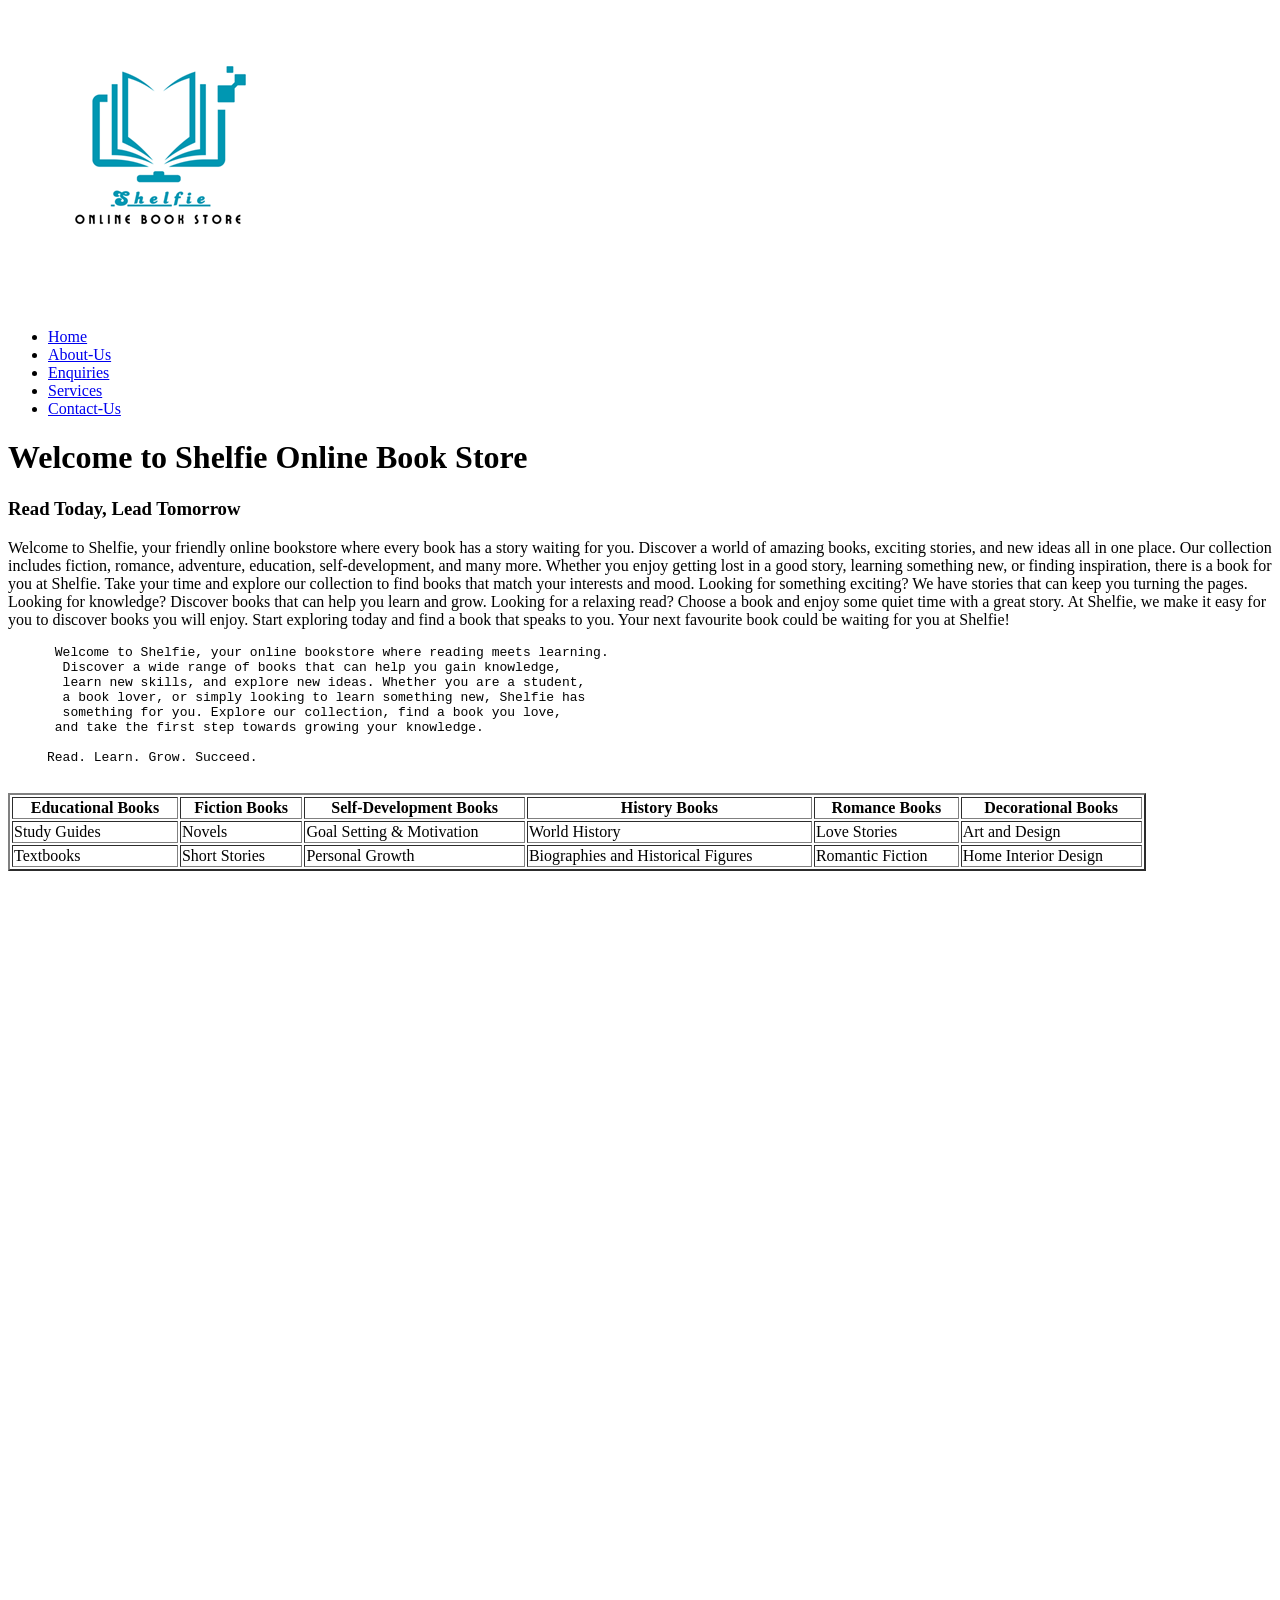
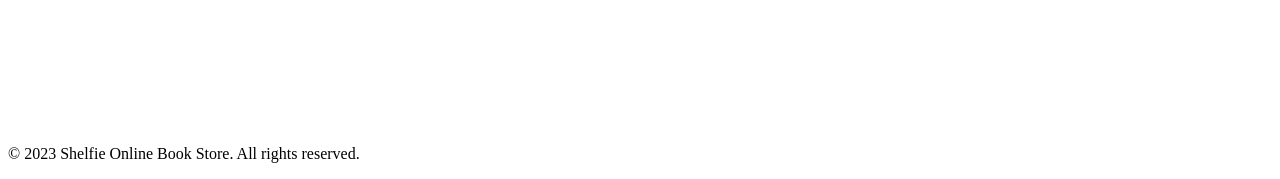
<file: index.html>
<!DOCTYPE html>
<html lang="en">
<head>
    <meta charset="UTF-8">
    <meta name="viewport" content="width=device-width, initial-scale=1.0">
    <title>Shelfie | Home</title><!-- The page title -->
</head>
<body>
    <header>
        <!-- Company Logo -->
        <img src="_images/logo.png" alt="Shelfie Online Book store's Logo">
        <nav>
            <!-- Navigation Menu -->
            <ul>
                <li><a href="index.html">Home</a></li>
                <li><a href="about.html">About-Us</a></li>
                <li><a href="enquiries.html">Enquiries</a></li>
                <li><a href="services.html">Services</a></li>
                <li><a href="contact.html">Contact-Us</a></li>
            </ul>
        </nav>
    </header>
    
    <main>
        <h1>Welcome to Shelfie Online Book Store</h1>
            <h3>Read Today, Lead Tomorrow</h3>
            
            <p>Welcome to Shelfie, your friendly online bookstore where every book has a story waiting for you. 
                Discover a world of amazing books, exciting stories, and new ideas all in one place. 
                Our collection includes fiction, romance, adventure, education, self-development, and many more. 
                Whether you enjoy getting lost in a good story, learning something new, or finding inspiration, there is a book for you at Shelfie. 
                Take your time and explore our collection to find books that match your interests and mood. 
                Looking for something exciting? We have stories that can keep you turning the pages. Looking for knowledge? Discover books that can help you learn and grow. 
                Looking for a relaxing read? Choose a book and enjoy some quiet time with a great story. At Shelfie, we make it easy for you to discover books you will enjoy. 
                Start exploring today and find a book that speaks to you. 
                Your next favourite book could be waiting for you at Shelfie!</p>

    <pre>
      Welcome to Shelfie, your online bookstore where reading meets learning.
       Discover a wide range of books that can help you gain knowledge,
       learn new skills, and explore new ideas. Whether you are a student,
       a book lover, or simply looking to learn something new, Shelfie has
       something for you. Explore our collection, find a book you love,
      and take the first step towards growing your knowledge.

     Read. Learn. Grow. Succeed.
    </pre>
    <!-- Table of Book Categories that are available -->
<table width="90%" border="2">

    <tr>
        <th>Educational Books</th>
        <th>Fiction Books</th>
        <th>Self-Development Books</th>
        <th>History Books</th>
        <th>Romance Books</th>
        <th>Decorational Books</th>
    </tr>

    <tr>
        <td>Study Guides</td>
        <td>Novels</td>
        <td>Goal Setting & Motivation</td>
        <td>World History</td>
        <td>Love Stories</td>
        <td>Art and Design</td>
    </tr>
    <tr>
        <td>Textbooks</td>
        <td>Short Stories</td>
        <td>Personal Growth</td>
        <td>Biographies and Historical Figures</td>
        <td>Romantic Fiction</td>
        <td>Home Interior Design</td>
    </tr>
</table>




    </main>
         <!-- Google form for Enquiries -->
         <iframe src="https://docs.google.com/forms/d/e/1FAIpQLSeTHzmGaiI21ISnlr_FYwOItcN0kJLNw1gh5ihxA-1bkp5zJA/viewform?embedded=true" width="640" height="854" frameborder="0" marginheight="0" marginwidth="0">Loading…</iframe>
    </main>

    <footer>
        <p>&copy; 2023 Shelfie Online Book Store. All rights reserved.</p>
    </footer>

</body>
</html>
</file>
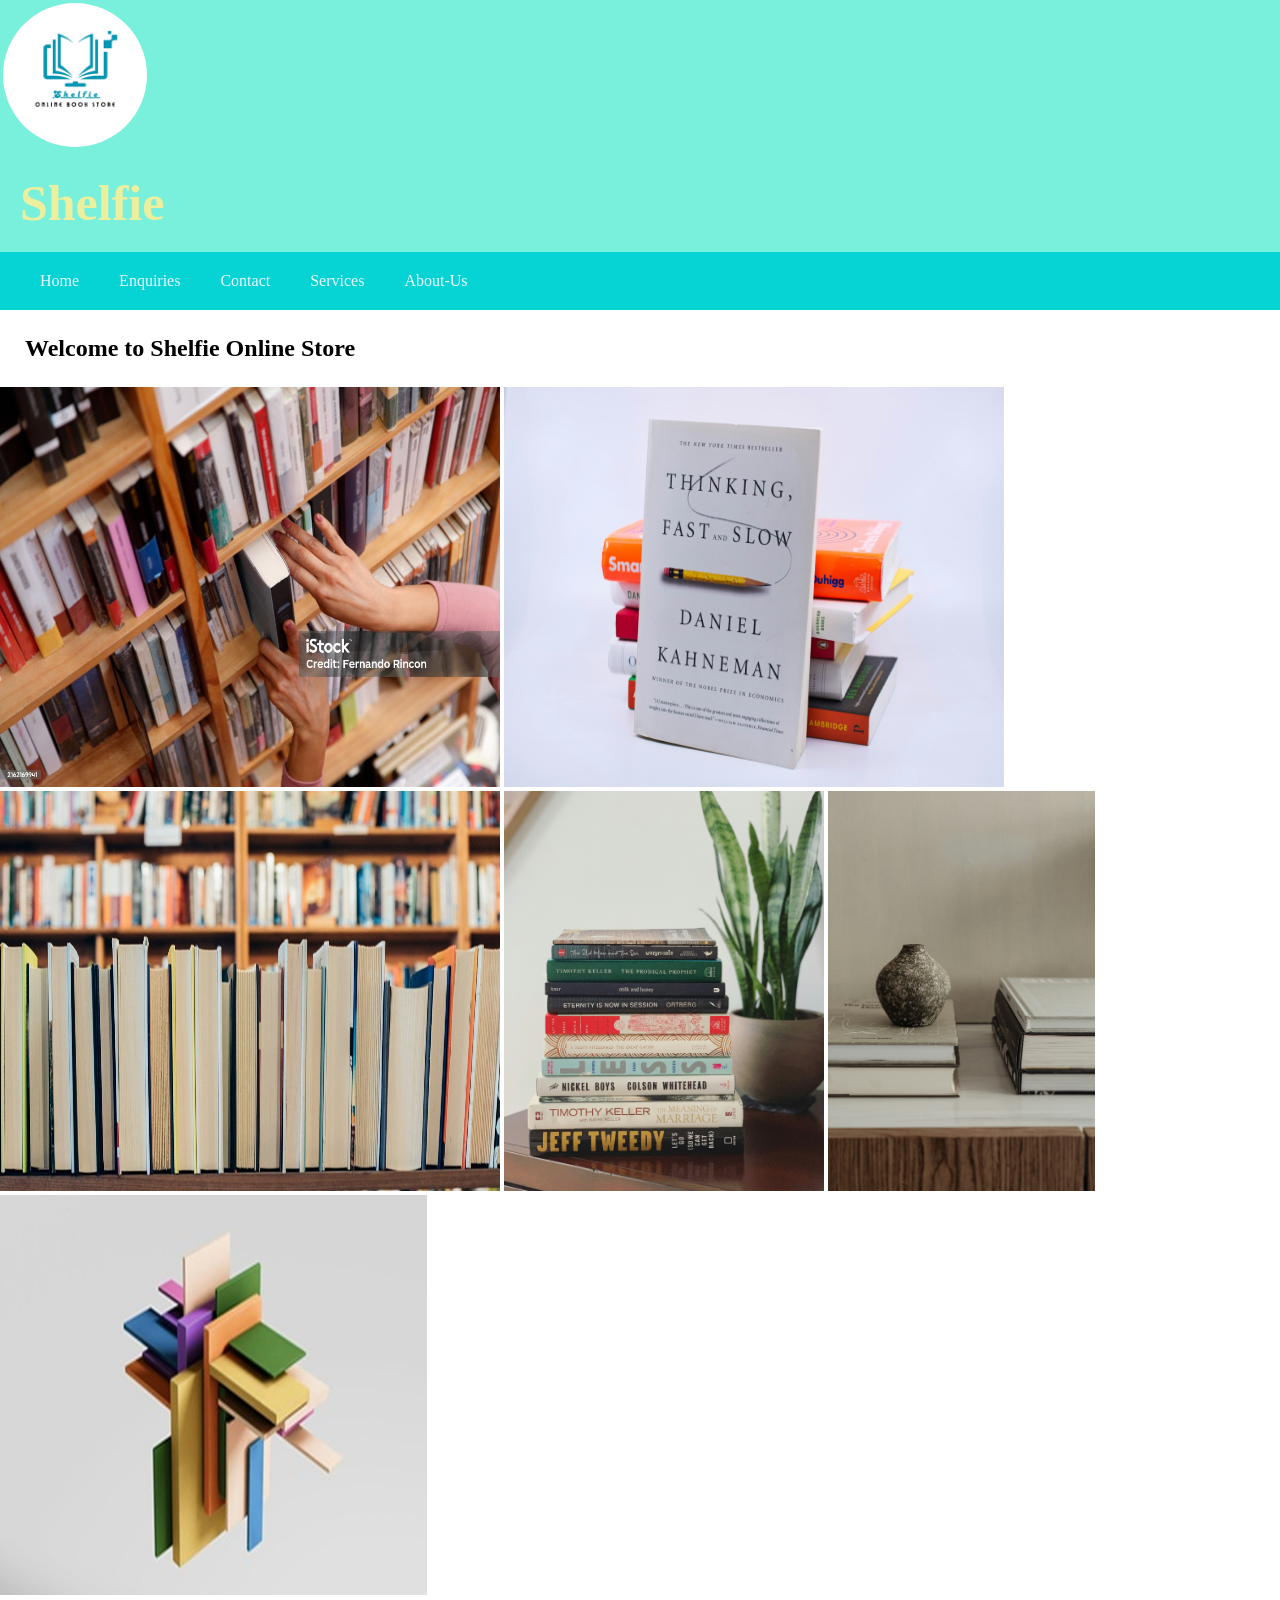
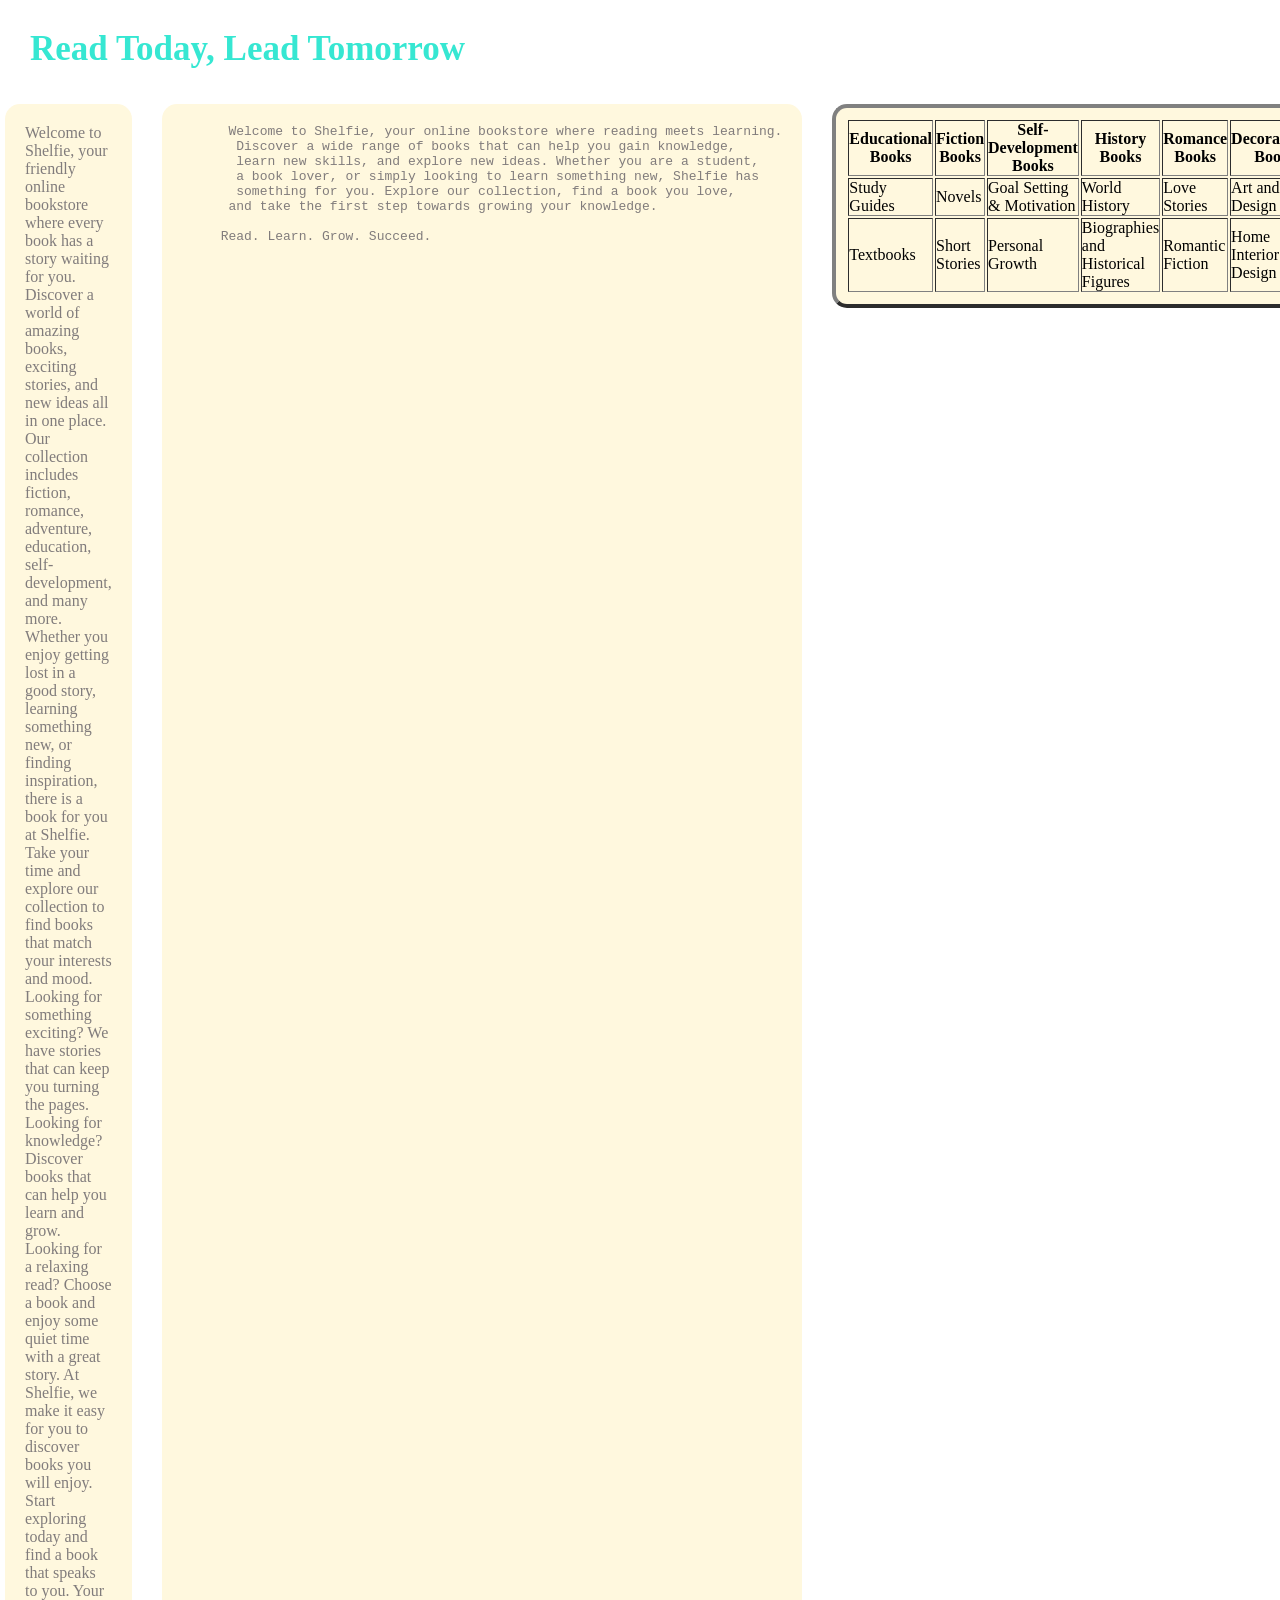
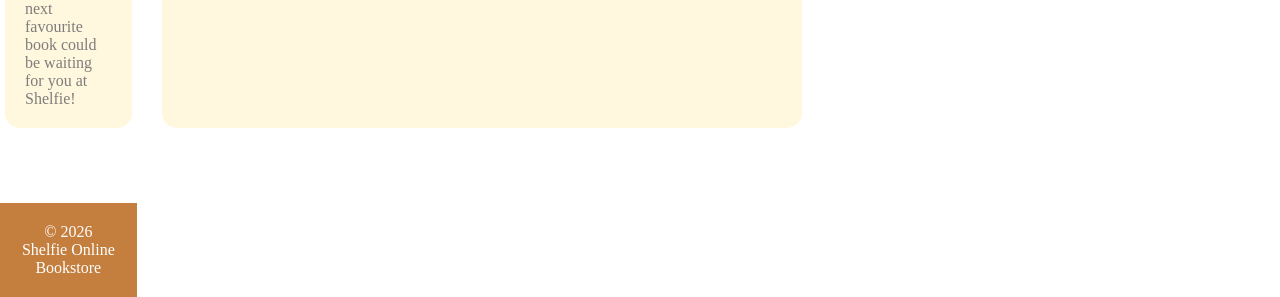
<file: shelfie/index.html>
<!DOCTYPE html>
<html lang="en">
<head>
    <meta charset="UTF-8">
    <meta name="viewport" content="with=device-width, initial-scale=1.0">
    <link rel="stylesheet" href="css_asset/myfirststyle.css">
     <link rel="stylesheet" href="css_asset/myfirststyle.css">

     <!-- The page title -->
      <title>Home</title>

</head>
</body>
       <head>
        <header>
            <img src="_images/logo.png" alt="Shelfie Online Book store's logo" class="logo-image">
            <h1>Shelfie</h1>
        </header>
        <nav>
            <ul>
                <!--Navigation Menu-->
                <li><a href="index.html">Home</a></li>
                <li><a href="enquiries.html">Enquiries</a></li>
                <li><a href="contact.html">Contact</a></li>
                <li><a href="services.html">Services</a></li>
                <li><a href="about.html">About-Us</a></li>
                
            </ul>
        </nav>

         

      
         <h2>Welcome to Shelfie Online Store</h2>
        <!-- Company Logo -->
        
        <img src="_images/picturesix.jpg" alt="Shelfie sixth" class="responsive-image">
        <img src="_images/picturefour.jpg" alt="Shelfie fourth" class="responsive-image">
        <img src="_images/picturethree.jpg" alt="Shelfie third" class="responsive-image">
        <img src="_images/picturefive.jpg" alt="Shelfie fifth" class="responsive-image">
        <img src="_images/picturetwo.jpg" alt="Shelfie second" class="responsive-image">
        <img src="_images/pictureone.jpg" alt="Shelfie first" class="responsive-image">
        
        

   
    <main>
            <h4>Read Today, Lead Tomorrow</h4>
        <div class="container">
            <div class="info-box">
            <p>
                Welcome to Shelfie, your friendly online bookstore where every book has a story waiting for you.
                Discover a world of amazing books, exciting stories, and new ideas all in one place.
                Our collection includes fiction, romance, adventure, education, self-development, and many more.
                Whether you enjoy getting lost in a good story, learning something new, or finding inspiration, there is a book for you at Shelfie.
                Take your time and explore our collection to find books that match your interests and mood.
                Looking for something exciting? We have stories that can keep you turning the pages. Looking for knowledge? Discover books that can help you learn and grow.
                Looking for a relaxing read? Choose a book and enjoy some quiet time with a great story. At Shelfie, we make it easy for you to discover books you will enjoy.
                Start exploring today and find a book that speaks to you.
                Your next favourite book could be waiting for you at Shelfie!
            </p>
        </div>

        <div class="info-box">
    <pre>
      Welcome to Shelfie, your online bookstore where reading meets learning.
       Discover a wide range of books that can help you gain knowledge,
       learn new skills, and explore new ideas. Whether you are a student,
       a book lover, or simply looking to learn something new, Shelfie has
       something for you. Explore our collection, find a book you love,
      and take the first step towards growing your knowledge.

     Read. Learn. Grow. Succeed.
    </pre>
   </div>


 
    <div>
    <!-- Table of Book Categories that are available -->
<table class="book-table" width="95%" border="4">

    <tr>
        <th>Educational Books</th>
        <th>Fiction Books</th>
        <th>Self-Development Books</th>
        <th>History Books</th>
        <th>Romance Books</th>
        <th>Decorational Books</th>
    </tr>

    <tr>
        <td>Study Guides</td>
        <td>Novels</td>
        <td>Goal Setting & Motivation</td>
        <td>World History</td>
        <td>Love Stories</td>
        <td>Art and Design</td>
    </tr>
    <tr>
        <td>Textbooks</td>
        <td>Short Stories</td>
        <td>Personal Growth</td>
        <td>Biographies and Historical Figures</td>
        <td>Romantic Fiction</td>
        <td>Home Interior Design</td>
    </tr>
</table>

</div>

<footer>
       <p>© 2026 Shelfie Online Bookstore</p>
</footer> 


</body>
</html>
</file>
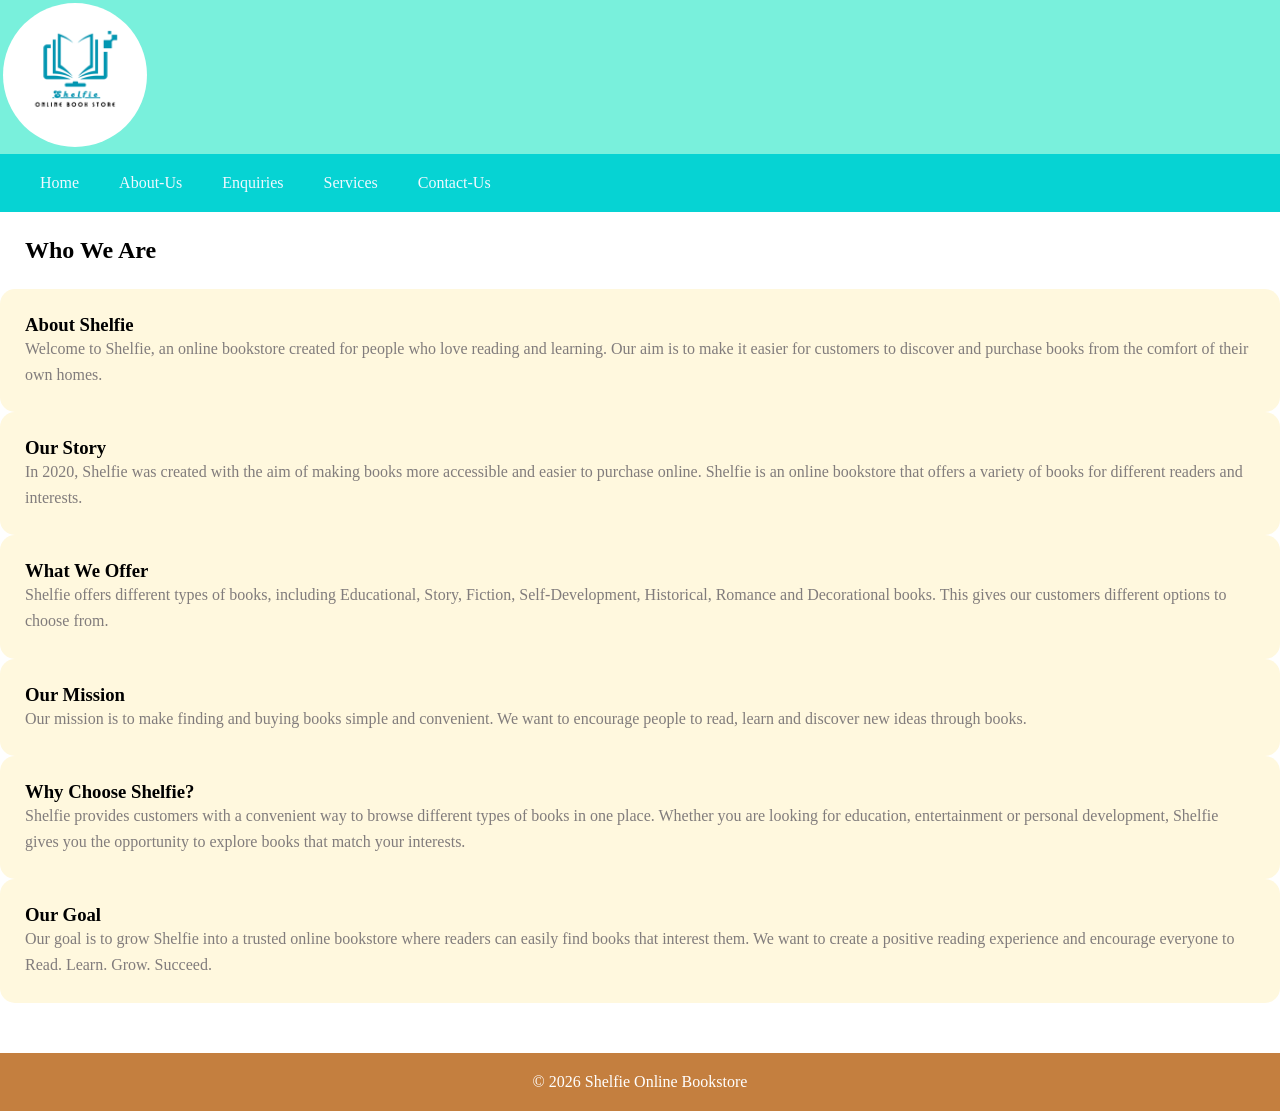
<file: shelfie/about.html>
<!DOCTYPE html>
<html lang="en">
<head>
    <meta charset="UTF-8">
    <meta name="viewport" content="width=device-width, initial-scale=1.0">
    <link rel="stylesheet" href="css_asset/myfirststyle.css">
     <link rel="stylesheet" href="css_asset/myfirststyle.css">
    <title>Shelfie | About Us</title>
</head>
<body>
    <header>
        <!-- Company Logo -->
        <img src="_images/logo.png" alt="Shelfie Online Book store's logo" class="logo-image">
        <nav>
            <!-- Navigation Menu -->
            <ul>
                <li><a href="index.html">Home</a></li>
                <li><a href="about.html">About-Us</a></li>
                <li><a href="enquiries.html">Enquiries</a></li>
                <li><a href="services.html">Services</a></li>
                <li><a href="contact.html">Contact-Us</a></li>
            </ul>
        </nav>
    </header>
              
    <main>
          <h2>Who We Are</h2>
         <div class="about-container">
            <div class="about-box"> 
              <h3>About Shelfie</h3> 
                <p>
                 Welcome to Shelfie, an online bookstore created for people who love reading and learning. 
                Our aim is to make it easier for customers to discover and purchase books from the comfort of their own homes. 

                </p> 
            </div>

            <div class="about-box"> 
                
                <h3>Our Story</h3> 
                    <p>
                     In 2020, Shelfie was created with the aim of making books more accessible and 
                     easier to purchase online. Shelfie is an online bookstore that offers a variety of books for different readers and interests. 

                    </p> 
            </div>

            <div class="about-box"> 

                <h3>What We Offer</h3> 
                <p> 
                    Shelfie offers different types of books, including Educational, Story, 
                    Fiction, Self-Development, Historical, Romance and Decorational books. 
                    This gives our customers different options to choose from. 
                </p> 
            </div>

            <div class="about-box"> 

                <h3>Our Mission</h3> 
                <p> 
                    Our mission is to make finding and buying books simple and convenient. 
                    We want to encourage people to read, learn and discover new ideas through books. 
                </p> 
            </div> 

            <div class="about-box"> 

                <h3>Why Choose Shelfie?</h3> 
                <p> 
                    Shelfie provides customers with a convenient way to browse different types of books in one place. 
                    Whether you are looking for education, entertainment or personal development, 
                    Shelfie gives you the opportunity to explore books that match your interests. 
                </p> 
            </div> 
            
            <div class="about-box"> 

                <h3>Our Goal</h3> 
                <p> 
                    Our goal is to grow Shelfie into a trusted online bookstore where 
                    readers can easily find books that interest them. 
                    We want to create a positive reading experience and encourage everyone to 
                    Read. Learn. Grow. Succeed. 
                </p> 
            
            </div>

         </div> 

    </main>

    <footer>
       <p>© 2026 Shelfie Online Bookstore</p>
    </footer>

</body>
</html>
</file>
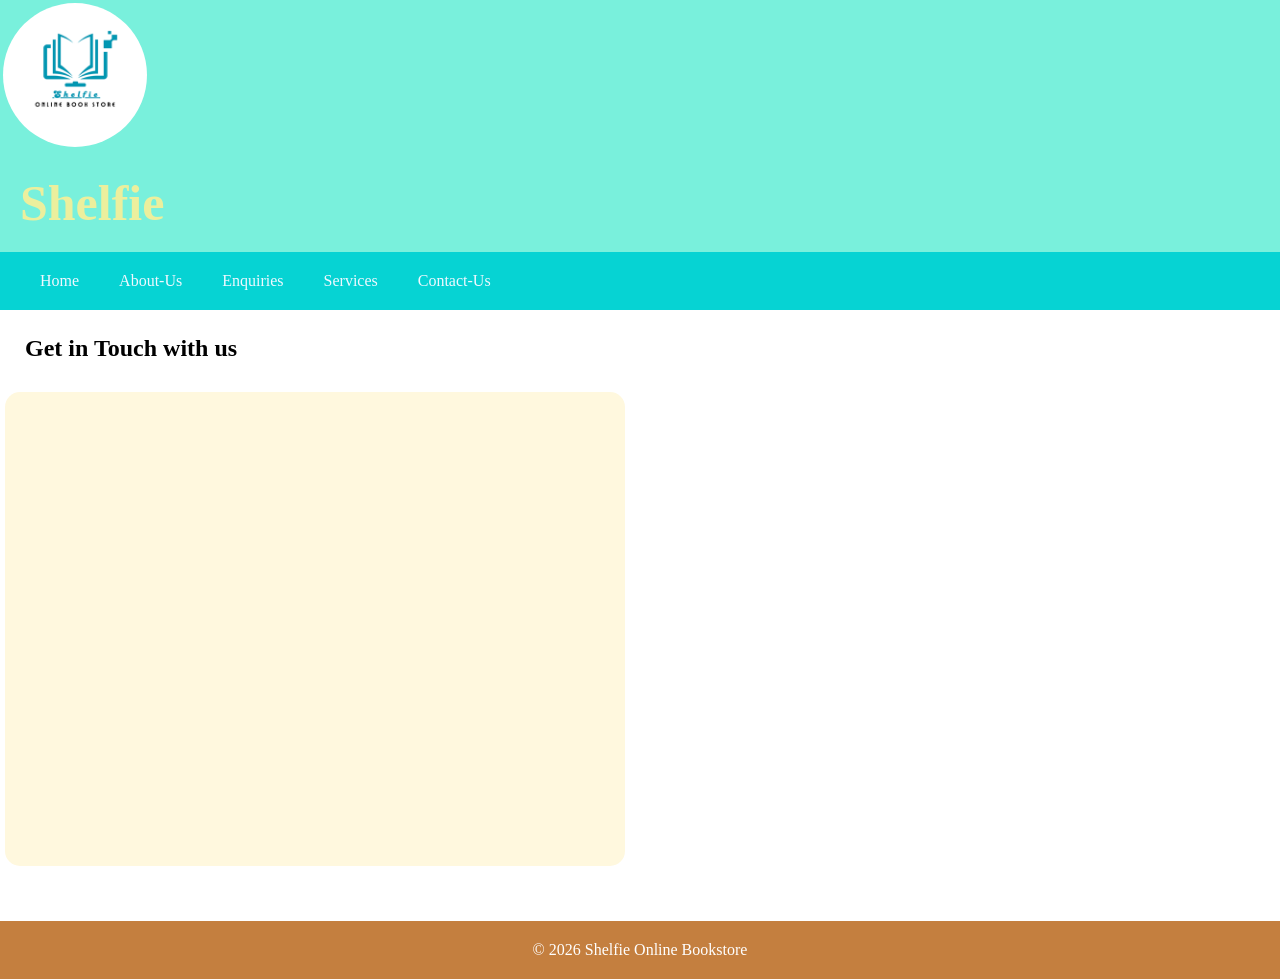
<file: shelfie/contact.html>
<!DOCTYPE html>
<html lang="en">
<head>
    <meta charset="UTF-8">
    <meta name="viewport" content="width=device-width, initial-scale=1.0">
    <link rel="stylesheet" href="css_asset/myfirststyle.css">
    <title>Contact</title>
</head>
<body>
    <header>
        <!-- Company Logo -->
        <img src="_images/logo.png" alt="Shelfie Online Book store's logo" class="logo-image">
        <h1>Shelfie</h1>
        <nav>
            <!-- Navigation Menu -->
            <ul>
                <li><a href="index.html">Home</a></li>
                <li><a href="about.html">About-Us</a></li>
                <li><a href="enquiries.html">Enquiries</a></li>
                <li><a href="services.html">Services</a></li>
                <li><a href="contact.html">Contact-Us</a></li>
            </ul>
        </nav>
    </header>
          <h2>Get in Touch with us</h2>
          
            <div class="container">
            <div class="book-table">
                <iframe src="https://www.google.com/maps/embed?pb=!1m19!1m8!1m3!1d14374.265249366908!2d28.178858!3d-25.7518518!3m2!1i1024!2i768!4f13.1!4m8!3e6!4m0!4m5!1s0x1e95632c2e3e256f%3A0xc0d6fce5e0531179!2sPretoria%20CBD%20Bus%20Stop%2C%20Bosman%20Street%2C%20Pretoria%20Central%2C%20Pretoria%2C%20153%20M18%2C%20Pretoria%20Central%2C%20Pretoria%2C%200002!3m2!1d-25.7454492!2d28.1854998!5e0!3m2!1sen!2sza!4v1788986893805!5m2!1sen!2sza" width="600" height="450" style="border:0;" allowfullscreen="" loading="lazy" referrerpolicy="strict-origin-when-cross-origin"></iframe>
            </div>
            </div>  
          
         

    <main>

    </main>

    <footer>
       <p>© 2026 Shelfie Online Bookstore</p>
    </footer>

</body>
</html>
</file>
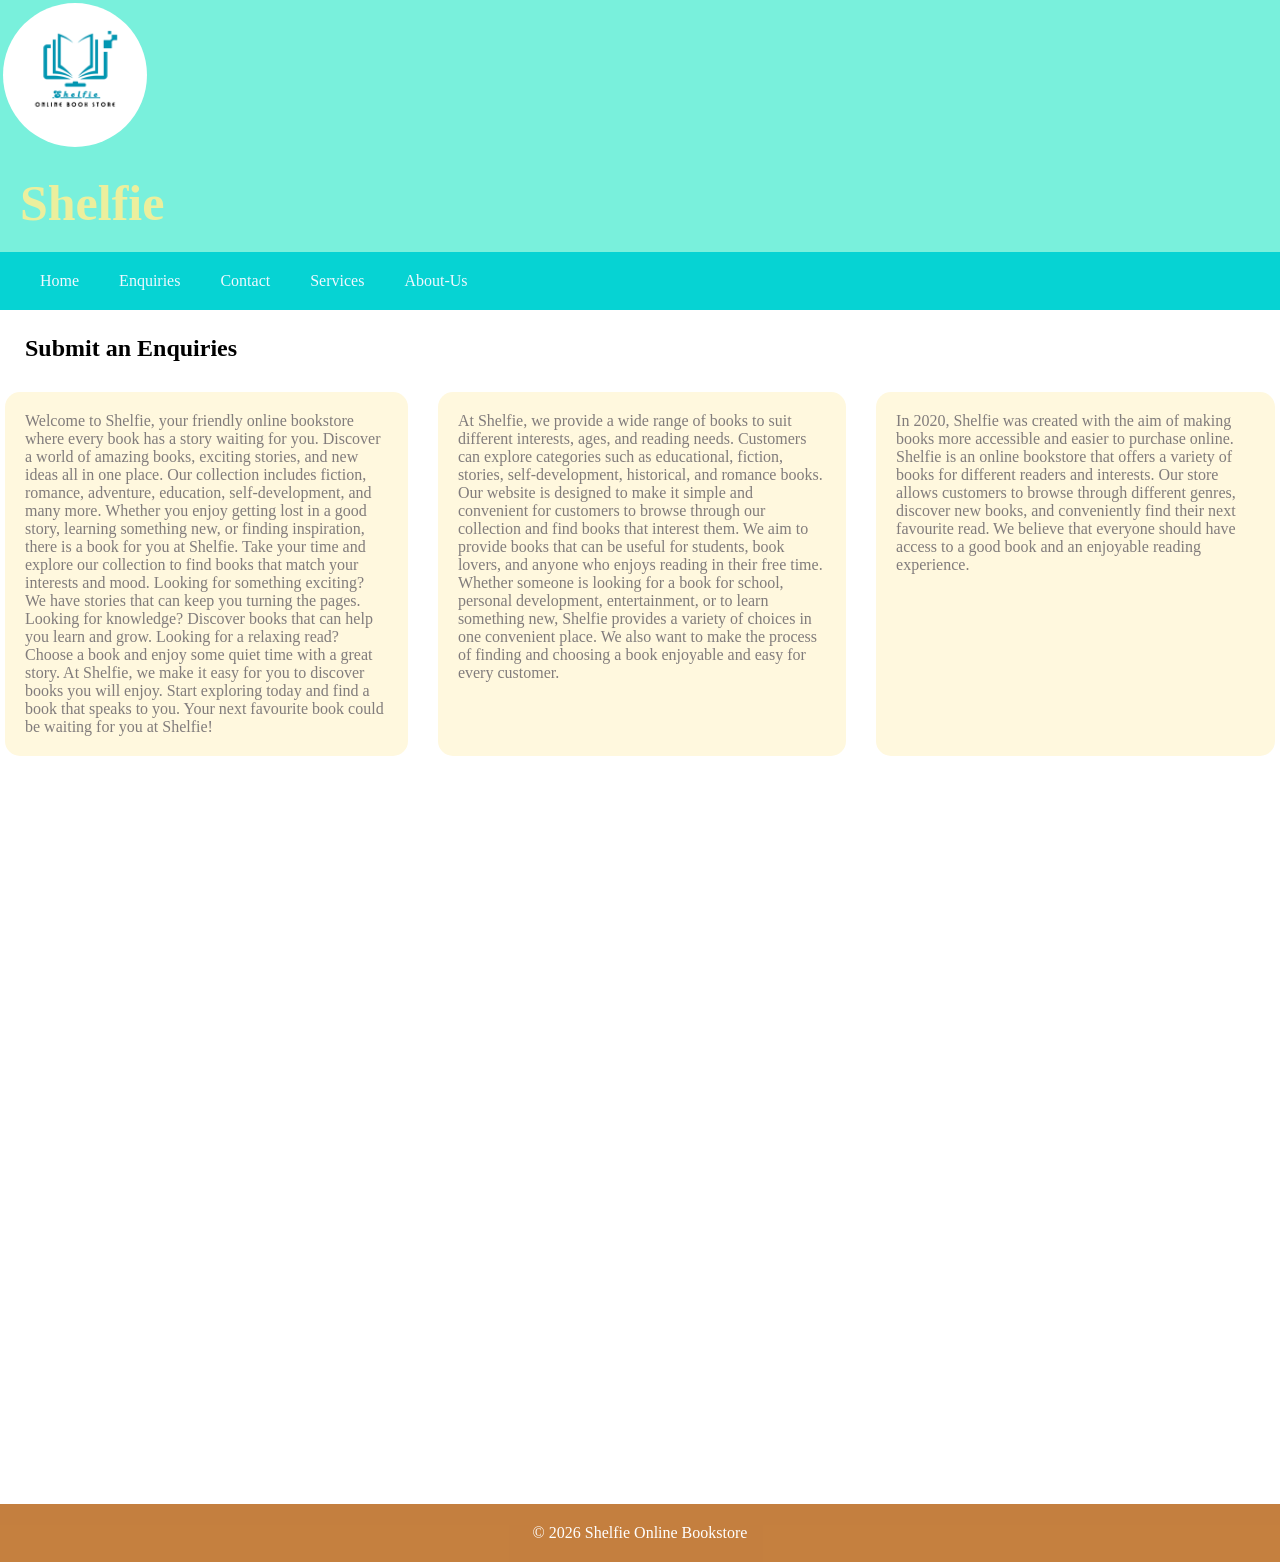
<file: shelfie/enquiries.html>
<!DOCTYPE html>
<html lang="en">
<head>
    <meta charset="UTF-8">
    <meta name="viewport" content="width=device-width, initial-scale=1.0">
    <link rel="stylesheet" href="css_asset/myfirststyle.css">
    <link rel="stylesheet" href="css_asset/myfirststyle.css">
    <title>Enquiries</title>
   
</head>
<body>
    <header>
        <img src="_images/logo.png" alt="Shelfie Online Book store's logo" class="logo-image">
    <h1>Shelfie</h1>
      <nav>
        <ul>
            <!--Navigation Menu-->
                <li><a href="index.html">Home</a></li>
                <li><a href="enquiries.html">Enquiries</a></li>
                <li><a href="contact.html">Contact</a></li>
                <li><a href="services.html">Services</a></li>
                <li><a href="about.html">About-Us</a></li>
        </ul>
          </nav>
    </header>
          
        </header>

        <h2>Submit an Enquiries</h2>
        <div class="container">

            <div class="info-box">
                <p>
                Welcome to Shelfie, your friendly online bookstore where every book has a story waiting for you.
                Discover a world of amazing books, exciting stories, and new ideas all in one place. 
                Our collection includes fiction, romance, adventure, education, self-development, and many more. 
                Whether you enjoy getting lost in a good story, learning something new, or finding inspiration, there is a book for you at Shelfie. 
                Take your time and explore our collection to find books that match your interests and mood. Looking for something exciting? 
                We have stories that can keep you turning the pages. Looking for knowledge? Discover books that can help you learn and grow. Looking for a relaxing read?
                Choose a book and enjoy some quiet time with a great story. At Shelfie, we make it easy for you to discover books you will enjoy. 
                Start exploring today and find a book that speaks to you. Your next favourite book could be waiting for you at Shelfie!
                </p>
            </div>

             <div class="info-box">
                <p>
                   At Shelfie, we provide a wide range of books to suit different interests, ages, and reading needs. 
                   Customers can explore categories such as educational, fiction, stories, self-development, historical, and romance books. 
                   Our website is designed to make it simple and convenient for customers to browse through our collection and find books that interest them. 
                   We aim to provide books that can be useful for students, book lovers, and anyone who enjoys reading in their free time. 
                   Whether someone is looking for a book for school, personal development, entertainment, or to learn something new, 
                   Shelfie provides a variety of choices in one convenient place. 
                   We also want to make the process of finding and choosing a book enjoyable and easy for every customer.
                   
                </p>
            </div>


            <div class="info-box">
                <p>
                    In 2020, Shelfie was created with the aim of making books more accessible and easier to purchase online. 
                    Shelfie is an online bookstore that offers a variety of books for different readers and interests.
                    Our store allows customers to browse through different genres, discover new books, and conveniently find their next favourite read. 
                    We believe that everyone should have access to a good book and an enjoyable reading experience.
                </p>
            </div>
        </div>
   
        <div class="container">
        <iframe src="https://docs.google.com/forms/d/e/1FAIpQLSdTJ6SNf-7lSiyAPq44O5DCfbTqkVn0qXuhXG5gmALnE16f6A/viewform?embedded=true" width="640" height="689" frameborder="0" marginheight="0" marginwidth="0">Loading…</iframe>
        </div>

    <footer>
       <p>© 2026 Shelfie Online Bookstore</p>
    </footer> 


</body>
</html>
</file>
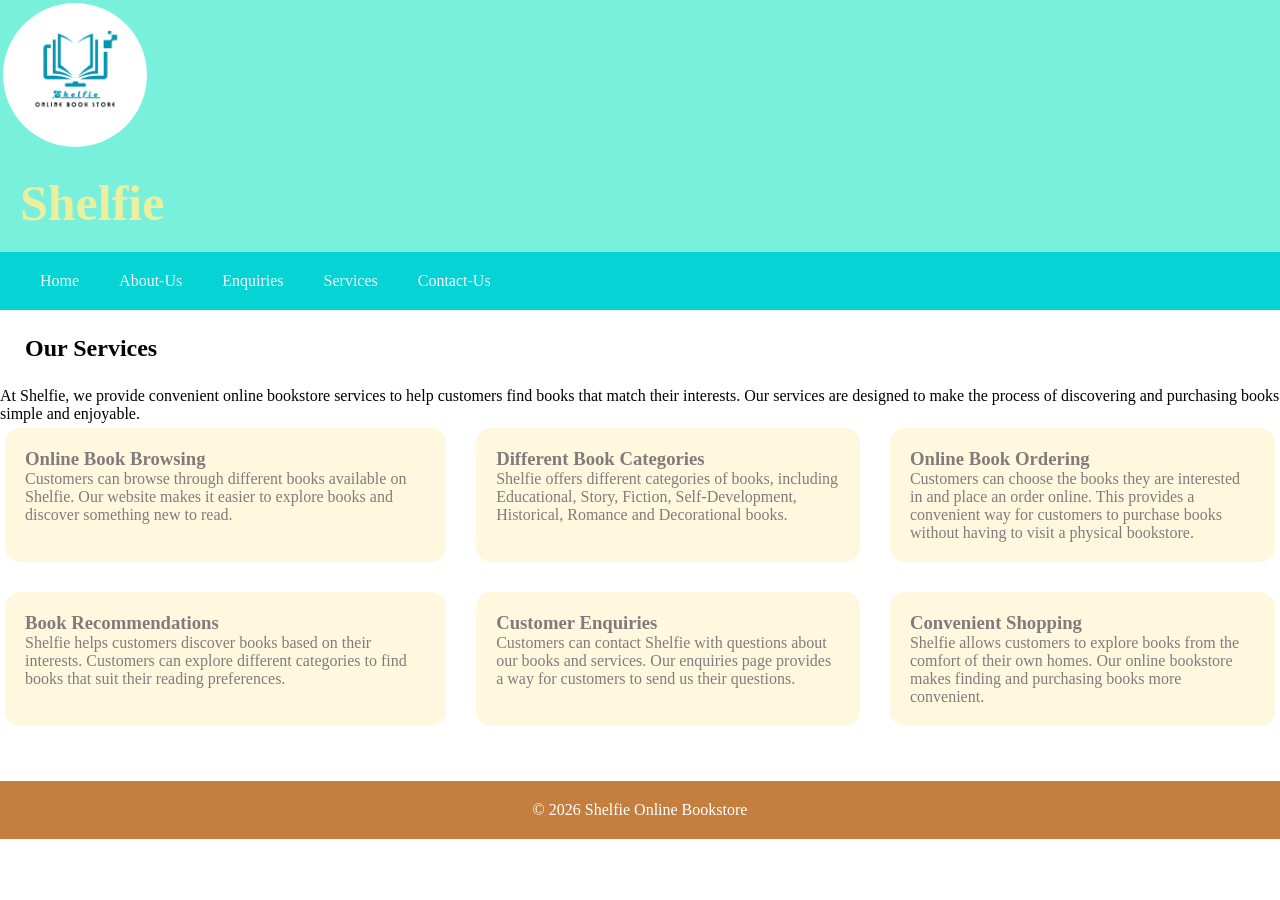
<file: shelfie/services.html>
<!DOCTYPE html>
<html lang="en">
<head>
    <meta charset="UTF-8">
    <meta name="viewport" content="width=device-width, initial-scale=1.0">
    <link rel="stylesheet" href="css_asset/myfirststyle.css">
    <title>Services</title>
</head>
<body>
    <header>
        <!-- Company Logo -->
        <img src="_images/logo.png" alt="Shelfie Online Book store's logo" class="logo-image">
        <h1>Shelfie</h1>
        <nav>
            <!-- Navigation Menu -->
            <ul>
                <li><a href="index.html">Home</a></li>
                <li><a href="about.html">About-Us</a></li>
                <li><a href="enquiries.html">Enquiries</a></li>
                <li><a href="services.html">Services</a></li>
                <li><a href="contact.html">Contact-Us</a></li>
            </ul>
        </nav>
    </header>




    <h2>Our Services</h2>

<p> At Shelfie, we provide convenient online bookstore services to help customers find books that match their interests. Our services are designed to make the process of discovering and purchasing books simple and enjoyable. </p>

<div class="container">

<div class="info-box">
    <h3>Online Book Browsing</h3>
    <p>
        Customers can browse through different books available on
        Shelfie. Our website makes it easier to explore books and
        discover something new to read.
    </p>
</div>

<div class="info-box">
    <h3>Different Book Categories</h3>
    <p>
        Shelfie offers different categories of books, including
        Educational, Story, Fiction, Self-Development, Historical,
        Romance and Decorational books.
    </p>
</div>

<div class="info-box">
    <h3>Online Book Ordering</h3>
    <p>
        Customers can choose the books they are interested in and
        place an order online. This provides a convenient way for
        customers to purchase books without having to visit a
        physical bookstore.
    </p>
</div>

<div class="info-box">
    <h3>Book Recommendations</h3>
    <p>
        Shelfie helps customers discover books based on their
        interests. Customers can explore different categories to
        find books that suit their reading preferences.
    </p>
</div>

<div class="info-box">
    <h3>Customer Enquiries</h3>
    <p>
        Customers can contact Shelfie with questions about our
        books and services. Our enquiries page provides a way for
        customers to send us their questions.
    </p>
</div>

<div class="info-box">
    <h3>Convenient Shopping</h3>
    <p>
        Shelfie allows customers to explore books from the comfort
        of their own homes. Our online bookstore makes finding
        and purchasing books more convenient.
    </p>
</div>

</div>

    <main>

    </main>

    <footer>
       <p>© 2026 Shelfie Online Bookstore</p>
    </footer>

</body>
</file>
<file: shelfie/css_asset/myfirststyle.css>
/* CSS Reset */

* {
    margin: 0;
    padding: 0;
    box-sizing: border-box;
}


header {
    background-color: rgb(121, 240, 220);
}

h1 {
    color: rgb(236, 239, 157);
    font-family: Georgia, 'Times New Roman', Times, serif;
    font-size: 50px;
    padding: 20px;
}

nav {
    background-color: rgb(6, 211, 211);
}
nav ul li a {
    color: aliceblue;
    text-decoration: none;
    padding: 20px;
}

nav ul {
    display: flex;
    list-style-type: none;
    padding: 20px;
}

h2{
    padding: 25px;
}

h4 {
    color: rgb(54, 231, 210);
    font-family: Georgia, 'Times New Roman', Times, serif;
    font-size: 35px;
    padding: 30px;
   
}

.responsive-image {
    
    height: 400px;
    max-width: 500px;
}

.logo-image{
    height: auto;
    max-width: 150px;
    border-radius: 90px;
    padding: 3px;
}

.container {
    background-color: rgb(255, 255, 255);
    display: inline-grid;
    grid-template-columns: auto auto auto;
    gap: 20px;
}
.info-box {
    background-color: rgb(255, 248, 222);
    margin: 5px;
    padding: 20px;
    color: rgb(129, 124, 124);
    font-family: Georgia, 'Times New Roman', Times, serif;
    border-radius: 15px;
}

.book-table {
    background-color: rgb(255, 248, 222);
    margin: 5px;
    padding: 10px;
    border-radius: 15px;
    
}
.aboout-container{
    width: 90%;
margin: 20px auto;
display: grid;
grid-template-columns: auto auto;
gap: 20px;
}
.about-box {
background-color: rgb(255, 248, 222);
padding: 25px;
border-radius: 15px;
font-family: Georgia, 'Times New Roman', Times, serif;
}
about-box h3 {
color: rgb(54, 231, 210);
font-size: 25px;
margin-bottom: 15px;
}

.about-box p {
color: rgb(129, 124, 124);
font-size: 16px;
line-height: 1.6;
}
footer {
background-color: rgba(180, 91, 8, 0.777);
color: white;
text-align: center;
padding: 20px;
margin-top: 50px;
}


@media screen and (max-width: 789px) {
body{
    background-color: rgb(247, 247, 230);
}
.container {
    background-color: rgb(255, 255, 255);
        grid-template-columns: inline-grid;
        grid-template-columns: auto auto auto;
}

h1 {
        font-size: 30px;
}
h2 {
        font-size: 20px;
    }
.about-container { 
grid-template-columns: auto; 
} 
.about-box h3 { 
    font-size: 22px; 
}

}

@media screen and (max-width: 480px) {
body{
    background-color: rgb(182, 243, 253);
}
.container {
    background-color: rgb(255, 255, 255);
    grid-template-columns: inline-grid;
    grid-template-columns: auto auto auto;
}
nav ul{
    flex-direction: column;
}
nav ul li a{
    display: block;
}

h1 {
        font-size: 20px;
}
h2 {
        font-size: 15px;
    }
.about-container { 
 width: 95%; 
} 
 .about-box { 
 padding: 20px; 
} 
.about-box h3 { 
    font-size: 20px; 
} 
.about-box p { 
 font-size: 14px; 
}

}
</file>
